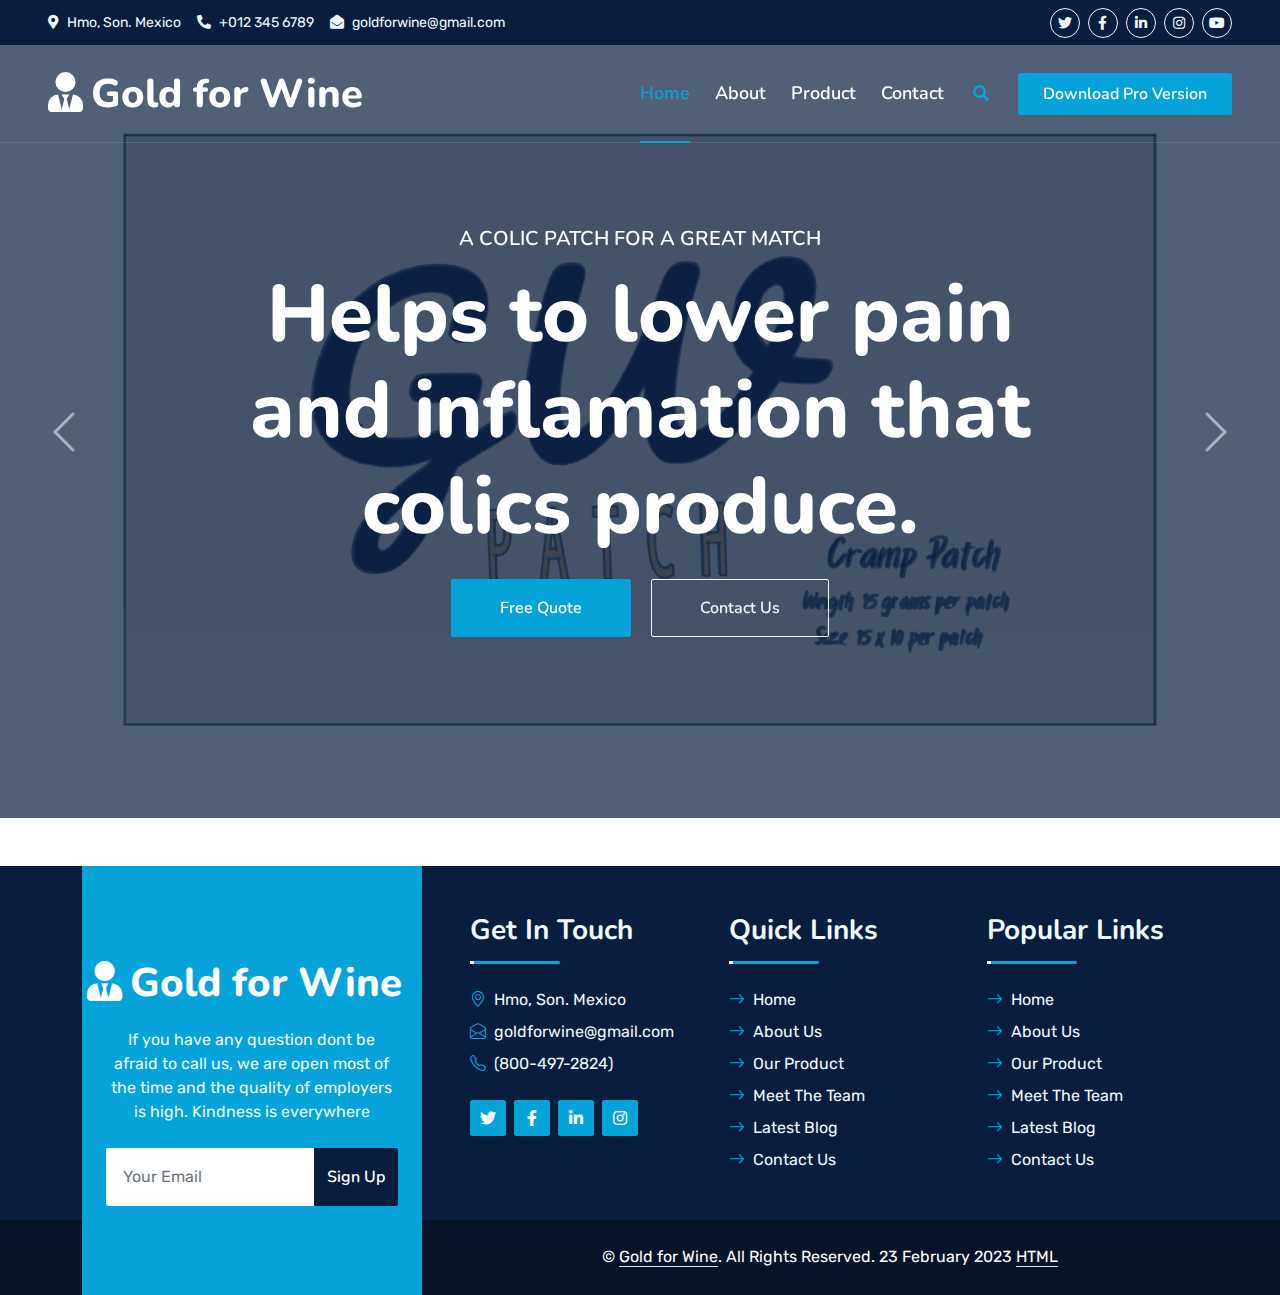
<file: index.html>
<!DOCTYPE html>
<html lang="en">

<head>
    <meta charset="utf-8">
    <title>Gold for Wine</title>

    <link rel="shortcut icon" href="img/icon-2.png" type="image/x-icon">
    <meta content="width=device-width, initial-scale=1.0" name="viewport">
    <meta content="Free HTML Templates" name="keywords">
    <meta content="Free HTML Templates" name="description">

    <!-- Favicon -->
    <link href="img/favicon.ico" rel="icon">

    <!-- Google Web Fonts -->
    <link rel="preconnect" href="https://fonts.googleapis.com">
    <link rel="preconnect" href="https://fonts.gstatic.com" crossorigin>
    <link href="https://fonts.googleapis.com/css2?family=Nunito:wght@400;600;700;800&family=Rubik:wght@400;500;600;700&display=swap" rel="stylesheet">

    <!-- Icon Font Stylesheet -->
    <link href="https://cdnjs.cloudflare.com/ajax/libs/font-awesome/5.10.0/css/all.min.css" rel="stylesheet">
    <link href="https://cdn.jsdelivr.net/npm/bootstrap-icons@1.4.1/font/bootstrap-icons.css" rel="stylesheet">

    <!-- Libraries Stylesheet -->
    <link href="lib/owlcarousel/assets/owl.carousel.min.css" rel="stylesheet">
    <link href="lib/animate/animate.min.css" rel="stylesheet">

    <!-- Customized Bootstrap Stylesheet -->
    <link href="css/bootstrap.min.css" rel="stylesheet">

    <!-- Template Stylesheet -->
    <link href="css/style.css" rel="stylesheet">
</head>

<body>
    


    <!-- Topbar Start -->
    <div class="container-fluid bg-dark px-5 d-none d-lg-block">
        <div class="row gx-0">
            <div class="col-lg-8 text-center text-lg-start mb-2 mb-lg-0">
                <div class="d-inline-flex align-items-center" style="height: 45px;">
                    <small class="me-3 text-light"><i class="fa fa-map-marker-alt me-2"></i>Hmo, Son. Mexico</small>
                    <small class="me-3 text-light"><i class="fa fa-phone-alt me-2"></i>+012 345 6789</small>
                    <small class="text-light"><i class="fa fa-envelope-open me-2"></i>goldforwine@gmail.com</small>
                </div>
            </div>
            <div class="col-lg-4 text-center text-lg-end">
                <div class="d-inline-flex align-items-center" style="height: 45px;">
                    <a class="btn btn-sm btn-outline-light btn-sm-square rounded-circle me-2" href=""><i class="fab fa-twitter fw-normal"></i></a>
                    <a class="btn btn-sm btn-outline-light btn-sm-square rounded-circle me-2" href=""><i class="fab fa-facebook-f fw-normal"></i></a>
                    <a class="btn btn-sm btn-outline-light btn-sm-square rounded-circle me-2" href=""><i class="fab fa-linkedin-in fw-normal"></i></a>
                    <a class="btn btn-sm btn-outline-light btn-sm-square rounded-circle me-2" href=""><i class="fab fa-instagram fw-normal"></i></a>
                    <a class="btn btn-sm btn-outline-light btn-sm-square rounded-circle" href=""><i class="fab fa-youtube fw-normal"></i></a>
                </div>
            </div>
        </div>
    </div>
    <!-- Topbar End -->


    <!-- Navbar & Carousel Start -->
    <div class="container-fluid position-relative p-0">
        <nav class="navbar navbar-expand-lg navbar-dark px-5 py-3 py-lg-0">
            <a href="index.html" class="navbar-brand p-0">
                <h1 class="m-0"><i class="fa fa-user-tie me-2"></i>Gold for Wine</h1>
            </a>
            <button class="navbar-toggler" type="button" data-bs-toggle="collapse" data-bs-target="#navbarCollapse">
                <span class="fa fa-bars"></span>
            </button>
            <div class="collapse navbar-collapse" id="navbarCollapse">
                <div class="navbar-nav ms-auto py-0">
                    <a href="index.html" class="nav-item nav-link active">Home</a>
                    <a href="about.html" class="nav-item nav-link">About</a>
                    <a href="service.html" class="nav-item nav-link">Product</a>
                    <div class="nav-item dropdown">
                        
                        <div class="dropdown-menu m-0">
                            <a href="blog.html" class="dropdown-item">Blog Grid</a>
                            <a href="detail.html" class="dropdown-item">Blog Detail</a>
                        </div>
                    </div>
                    <div class="nav-item dropdown">
                       
                        <div class="dropdown-menu m-0">
                            <a href="price.html" class="dropdown-item">Pricing Plan</a>
                            <a href="feature.html" class="dropdown-item">Our features</a>
                            <a href="team.html" class="dropdown-item">Team Members</a>
                            <a href="testimonial.html" class="dropdown-item">Testimonial</a>
                            <a href="quote.html" class="dropdown-item">Free Quote</a>
                        </div>
                    </div>
                    <a href="contact.html" class="nav-item nav-link">Contact</a>
                </div>
                <butaton type="button" class="btn text-primary ms-3" data-bs-toggle="modal" data-bs-target="#searchModal"><i class="fa fa-search"></i></butaton>
                <a href="https://htmlcodex.com/Gold for Wine-company-website-template" class="btn btn-primary py-2 px-4 ms-3">Download Pro Version</a>
            </div>
        </nav>

        <div id="header-carousel" class="carousel slide carousel-fade" data-bs-ride="carousel">
            <div class="carousel-inner">
                <div class="carousel-item active">
                    <img src="img/carousel-1.png" alt="Image" style="width: 100%;">
                    <div class="carousel-caption d-flex flex-column align-items-center justify-content-center">
                        <div class="p-3" style="max-width: 900px;">
                            <h5 class="text-white text-uppercase mb-3 animated slideInDown">A colic patch for a great match</h5>
                            <h1 class="display-1 text-white mb-md-4 animated zoomIn">Helps to lower pain and inflamation that colics produce.</h1>
                            
                        
                            <a href="quote.html" class="btn btn-primary py-md-3 px-md-5 me-3 animated slideInLeft">Free Quote</a>
                            <a href="" class="btn btn-outline-light py-md-3 px-md-5 animated slideInRight">Contact Us</a>
                        </div>
                    </div>
                </div>
                <div class="carousel-item">
                    <img  src="img/carousel-2.jpg" alt="Image">
                    <div class="carousel-caption d-flex flex-column align-items-center justify-content-center">
                        <div class="p-3" style="max-width: 900px;">
                            <h5 class="text-white text-uppercase mb-3 animated slideInDown">Cramp savior</h5>
                            <h1 class="display-1 text-white mb-md-4 animated zoomIn">A colic patch for a great match</h1>
                            <a href="quote.html" class="btn btn-primary py-md-3 px-md-5 me-3 animated slideInLeft">Free Quote</a>
                            <a href="" class="btn btn-outline-light py-md-3 px-md-5 animated slideInRight">Contact Us</a>
                        </div>
                    </div>
                </div>
            </div>
            <button class="carousel-control-prev" type="button" data-bs-target="#header-carousel"
                data-bs-slide="prev">
                <span class="carousel-control-prev-icon" aria-hidden="true"></span>
                <span class="visually-hidden">Previous</span>
            </button>
            <button class="carousel-control-next" type="button" data-bs-target="#header-carousel"
                data-bs-slide="next">
                <span class="carousel-control-next-icon" aria-hidden="true"></span>
                <span class="visually-hidden">Next</span>
            </button>
        </div>
    </div>
    <!-- Navbar & Carousel End -->


    <!-- Full Screen Search Start -->
    <div class="modal fade" id="searchModal" tabindex="-1">
        <div class="modal-dialog modal-fullscreen">
            <div class="modal-content" style="background: rgba(9, 30, 62, .7);">
                <div class="modal-header border-0">
                    <button type="button" class="btn bg-white btn-close" data-bs-dismiss="modal" aria-label="Close"></button>
                </div>
                <div class="modal-body d-flex align-items-center justify-content-center">
                    <div class="input-group" style="max-width: 600px;">
                        <input type="text" class="form-control bg-transparent border-primary p-3" placeholder="Type search keyword">
                        <button class="btn btn-primary px-4"><i class="bi bi-search"></i></button>
                    </div>
                </div>
            </div>
        </div>
    </div>
    <!-- Full Screen Search End -->

    <!-- About Start -->
    
    <!-- About End -->


    
    

    <!-- Footer Start -->
    <div class="container-fluid bg-dark text-light mt-5 wow fadeInUp" data-wow-delay="0.1s">
        <div class="container">
            <div class="row gx-5">
                <div class="col-lg-4 col-md-6 footer-about">
                    <div class="d-flex flex-column align-items-center justify-content-center text-center h-100 bg-primary p-4">
                        <a href="index.html" class="navbar-brand">
                            <h1 class="m-0 text-white"><i class="fa fa-user-tie me-2"></i>Gold for Wine</h1>
                        </a>
                        <p class="mt-3 mb-4">If you have any question dont be afraid to call us, we are open most of the time and the quality of employers is high. Kindness is everywhere</p>
                        <form action="">
                            <div class="input-group">
                                <input type="text" class="form-control border-white p-3" placeholder="Your Email">
                                <button class="btn btn-dark">Sign Up</button>
                            </div>
                        </form>
                    </div>
                </div>
                <div class="col-lg-8 col-md-6">
                    <div class="row gx-5">
                        <div class="col-lg-4 col-md-12 pt-5 mb-5">
                            <div class="section-title section-title-sm position-relative pb-3 mb-4">
                                <h3 class="text-light mb-0">Get In Touch</h3>
                            </div>
                            <div class="d-flex mb-2">
                                <i class="bi bi-geo-alt text-primary me-2"></i>
                                <p class="mb-0">Hmo, Son. Mexico</p>
                            </div>
                            <div class="d-flex mb-2">
                                <i class="bi bi-envelope-open text-primary me-2"></i>
                                <p class="mb-0">goldforwine@gmail.com</p>
                            </div>
                            <div class="d-flex mb-2">
                                <i class="bi bi-telephone text-primary me-2"></i>
                                <p class="mb-0">(800-497-2824)</p>
                            </div>
                            <div class="d-flex mt-4">
                                <a class="btn btn-primary btn-square me-2" href="#"><i class="fab fa-twitter fw-normal"></i></a>
                                <a class="btn btn-primary btn-square me-2" href="#"><i class="fab fa-facebook-f fw-normal"></i></a>
                                <a class="btn btn-primary btn-square me-2" href="#"><i class="fab fa-linkedin-in fw-normal"></i></a>
                                <a class="btn btn-primary btn-square" href="#"><i class="fab fa-instagram fw-normal"></i></a>
                            </div>
                        </div>
                        <div class="col-lg-4 col-md-12 pt-0 pt-lg-5 mb-5">
                            <div class="section-title section-title-sm position-relative pb-3 mb-4">
                                <h3 class="text-light mb-0">Quick Links</h3>
                            </div>
                            <div class="link-animated d-flex flex-column justify-content-start">
                                <a class="text-light mb-2" href="#"><i class="bi bi-arrow-right text-primary me-2"></i>Home</a>
                                <a class="text-light mb-2" href="#"><i class="bi bi-arrow-right text-primary me-2"></i>About Us</a>
                                <a class="text-light mb-2" href="#"><i class="bi bi-arrow-right text-primary me-2"></i>Our Product</a>
                                <a class="text-light mb-2" href="#"><i class="bi bi-arrow-right text-primary me-2"></i>Meet The Team</a>
                                <a class="text-light mb-2" href="#"><i class="bi bi-arrow-right text-primary me-2"></i>Latest Blog</a>
                                <a class="text-light" href="#"><i class="bi bi-arrow-right text-primary me-2"></i>Contact Us</a>
                            </div>
                        </div>
                        <div class="col-lg-4 col-md-12 pt-0 pt-lg-5 mb-5">
                            <div class="section-title section-title-sm position-relative pb-3 mb-4">
                                <h3 class="text-light mb-0">Popular Links</h3>
                            </div>
                            <div class="link-animated d-flex flex-column justify-content-start">
                                <a class="text-light mb-2" href="#"><i class="bi bi-arrow-right text-primary me-2"></i>Home</a>
                                <a class="text-light mb-2" href="#"><i class="bi bi-arrow-right text-primary me-2"></i>About Us</a>
                                <a class="text-light mb-2" href="#"><i class="bi bi-arrow-right text-primary me-2"></i>Our Product</a>
                                <a class="text-light mb-2" href="#"><i class="bi bi-arrow-right text-primary me-2"></i>Meet The Team</a>
                                <a class="text-light mb-2" href="#"><i class="bi bi-arrow-right text-primary me-2"></i>Latest Blog</a>
                                <a class="text-light" href="#"><i class="bi bi-arrow-right text-primary me-2"></i>Contact Us</a>
                            </div>
                        </div>
                    </div>
                </div>
            </div>
        </div>
    </div>
    <div class="container-fluid text-white" style="background: #061429;">
        <div class="container text-center">
            <div class="row justify-content-end">
                <div class="col-lg-8 col-md-6">
                    <div class="d-flex align-items-center justify-content-center" style="height: 75px;">
                        <p class="mb-0">&copy; <a class="text-white border-bottom" href="#">Gold for Wine</a>. All Rights Reserved. 
						
						<!--/*** This template is free as long as you keep the footer author’s credit link/attribution link/backlink. If you'd like to use the template without the footer author’s credit link/attribution link/backlink, you can purchase the Credit Removal License from "https://htmlcodex.com/credit-removal". Thank you for your support. ***/-->
						23 February 2023 <a class="text-white border-bottom" href="https://htmlcodex.com">HTML</a></p>
                    </div>
                </div>
            </div>
        </div>
    </div>
    <!-- Footer End -->


    <!-- Back to Top -->
    <a href="#" class="btn btn-lg btn-primary btn-lg-square rounded back-to-top"><i class="bi bi-arrow-up"></i></a>


    <!-- JavaScript Libraries -->
    <script src="https://code.jquery.com/jquery-3.4.1.min.js"></script>
    <script src="https://cdn.jsdelivr.net/npm/bootstrap@5.0.0/dist/js/bootstrap.bundle.min.js"></script>
    <script src="lib/wow/wow.min.js"></script>
    <script src="lib/easing/easing.min.js"></script>
    <script src="lib/waypoints/waypoints.min.js"></script>
    <script src="lib/counterup/counterup.min.js"></script>
    <script src="lib/owlcarousel/owl.carousel.min.js"></script>

    <!-- Template Javascript -->
    <script src="js/main.js"></script>
</body>

</html>
</file>
<file: css/style.css>
/********** Template CSS **********/
:root {
    --primary: #06A3DA;
    --secondary: #34AD54;
    --light: #EEF9FF;
    --dark: #091E3E;
}


/*** Spinner ***/
.spinner {
    width: 40px;
    height: 40px;
    background: var(--primary);
    margin: 100px auto;
    -webkit-animation: sk-rotateplane 1.2s infinite ease-in-out;
    animation: sk-rotateplane 1.2s infinite ease-in-out;
}

@-webkit-keyframes sk-rotateplane {
    0% {
        -webkit-transform: perspective(120px)
    }
    50% {
        -webkit-transform: perspective(120px) rotateY(180deg)
    }
    100% {
        -webkit-transform: perspective(120px) rotateY(180deg) rotateX(180deg)
    }
}

@keyframes sk-rotateplane {
    0% {
        transform: perspective(120px) rotateX(0deg) rotateY(0deg);
        -webkit-transform: perspective(120px) rotateX(0deg) rotateY(0deg)
    }
    50% {
        transform: perspective(120px) rotateX(-180.1deg) rotateY(0deg);
        -webkit-transform: perspective(120px) rotateX(-180.1deg) rotateY(0deg)
    }
    100% {
        transform: perspective(120px) rotateX(-180deg) rotateY(-179.9deg);
        -webkit-transform: perspective(120px) rotateX(-180deg) rotateY(-179.9deg);
    }
}

#spinner {
    opacity: 0;
    visibility: hidden;
    transition: opacity .5s ease-out, visibility 0s linear .5s;
    z-index: 99999;
}

#spinner.show {
    transition: opacity .5s ease-out, visibility 0s linear 0s;
    visibility: visible;
    opacity: 1;
}


/*** Heading ***/
h1,
h2,
.fw-bold {
    font-weight: 800 !important;
}

h3,
h4,
.fw-semi-bold {
    font-weight: 700 !important;
}

h5,
h6,
.fw-medium {
    font-weight: 600 !important;
}


/*** Button ***/
.btn {
    font-family: 'Nunito', sans-serif;
    font-weight: 600;
    transition: .5s;
}

.btn-primary,
.btn-secondary {
    color: #FFFFFF;
    box-shadow: inset 0 0 0 50px transparent;
}

.btn-primary:hover {
    box-shadow: inset 0 0 0 0 var(--primary);
}

.btn-secondary:hover {
    box-shadow: inset 0 0 0 0 var(--secondary);
}

.btn-square {
    width: 36px;
    height: 36px;
}

.btn-sm-square {
    width: 30px;
    height: 30px;
}

.btn-lg-square {
    width: 48px;
    height: 48px;
}

.btn-square,
.btn-sm-square,
.btn-lg-square {
    padding-left: 0;
    padding-right: 0;
    text-align: center;
}


/*** Navbar ***/
.navbar-dark .navbar-nav .nav-link {
    font-family: 'Nunito', sans-serif;
    position: relative;
    margin-left: 25px;
    padding: 35px 0;
    color: #FFFFFF;
    font-size: 18px;
    font-weight: 600;
    outline: none;
    transition: .5s;
}

.sticky-top.navbar-dark .navbar-nav .nav-link {
    padding: 20px 0;
    color: var(--dark);
}

.navbar-dark .navbar-nav .nav-link:hover,
.navbar-dark .navbar-nav .nav-link.active {
    color: var(--primary);
}

.navbar-dark .navbar-brand h1 {
    color: #FFFFFF;
}

.navbar-dark .navbar-toggler {
    color: var(--primary) !important;
    border-color: var(--primary) !important;
}

@media (max-width: 991.98px) {
    .sticky-top.navbar-dark {
        position: relative;
        background: #FFFFFF;
    }

    .navbar-dark .navbar-nav .nav-link,
    .navbar-dark .navbar-nav .nav-link.show,
    .sticky-top.navbar-dark .navbar-nav .nav-link {
        padding: 10px 0;
        color: var(--dark);
    }

    .navbar-dark .navbar-brand h1 {
        color: var(--primary);
    }
}

@media (min-width: 992px) {
    .navbar-dark {
        position: absolute;
        width: 100%;
        top: 0;
        left: 0;
        border-bottom: 1px solid rgba(256, 256, 256, .1);
        z-index: 999;
    }
    
    .sticky-top.navbar-dark {
        position: fixed;
        background: #FFFFFF;
    }

    .navbar-dark .navbar-nav .nav-link::before {
        position: absolute;
        content: "";
        width: 0;
        height: 2px;
        bottom: -1px;
        left: 50%;
        background: var(--primary);
        transition: .5s;
    }

    .navbar-dark .navbar-nav .nav-link:hover::before,
    .navbar-dark .navbar-nav .nav-link.active::before {
        width: 100%;
        left: 0;
    }

    .navbar-dark .navbar-nav .nav-link.nav-contact::before {
        display: none;
    }

    .sticky-top.navbar-dark .navbar-brand h1 {
        color: var(--primary);
    }
}


/*** Carousel ***/
.carousel-caption {
    top: 0;
    left: 0;
    right: 0;
    bottom: 0;
    background: rgba(9, 30, 62, .7);
    z-index: 1;
}

@media (max-width: 576px) {
    .carousel-caption h5 {
        font-size: 14px;
        font-weight: 500 !important;
    }

    .carousel-caption h1 {
        font-size: 30px;
        font-weight: 600 !important;
    }
}

.carousel-control-prev,
.carousel-control-next {
    width: 10%;
}

.carousel-control-prev-icon,
.carousel-control-next-icon {
    width: 3rem;
    height: 3rem;
}


/*** Section Title ***/
.section-title::before {
    position: absolute;
    content: "";
    width: 150px;
    height: 5px;
    left: 0;
    bottom: 0;
    background: var(--primary);
    border-radius: 2px;
}

.section-title.text-center::before {
    left: 50%;
    margin-left: -75px;
}

.section-title.section-title-sm::before {
    width: 90px;
    height: 3px;
}

.section-title::after {
    position: absolute;
    content: "";
    width: 6px;
    height: 5px;
    bottom: 0px;
    background: #FFFFFF;
    -webkit-animation: section-title-run 5s infinite linear;
    animation: section-title-run 5s infinite linear;
}

.section-title.section-title-sm::after {
    width: 4px;
    height: 3px;
}

.section-title.text-center::after {
    -webkit-animation: section-title-run-center 5s infinite linear;
    animation: section-title-run-center 5s infinite linear;
}

.section-title.section-title-sm::after {
    -webkit-animation: section-title-run-sm 5s infinite linear;
    animation: section-title-run-sm 5s infinite linear;
}

@-webkit-keyframes section-title-run {
    0% {left: 0; } 50% { left : 145px; } 100% { left: 0; }
}

@-webkit-keyframes section-title-run-center {
    0% { left: 50%; margin-left: -75px; } 50% { left : 50%; margin-left: 45px; } 100% { left: 50%; margin-left: -75px; }
}

@-webkit-keyframes section-title-run-sm {
    0% {left: 0; } 50% { left : 85px; } 100% { left: 0; }
}


/*** Service ***/
.service-item {
    position: relative;
    height: 300px;
    padding: 0 30px;
    transition: .5s;
}

.service-item .service-icon {
    margin-bottom: 30px;
    width: 60px;
    height: 60px;
    display: flex;
    align-items: center;
    justify-content: center;
    background: var(--primary);
    border-radius: 2px;
    transform: rotate(-45deg);
}

.service-item .service-icon i {
    transform: rotate(45deg);
}

.service-item a.btn {
    position: absolute;
    width: 60px;
    bottom: -48px;
    left: 50%;
    margin-left: -30px;
    opacity: 0;
}

.service-item:hover a.btn {
    bottom: -24px;
    opacity: 1;
}


/*** Testimonial ***/
.testimonial-carousel .owl-dots {
    margin-top: 15px;
    display: flex;
    align-items: flex-end;
    justify-content: center;
}

.testimonial-carousel .owl-dot {
    position: relative;
    display: inline-block;
    margin: 0 5px;
    width: 15px;
    height: 15px;
    background: #DDDDDD;
    border-radius: 2px;
    transition: .5s;
}

.testimonial-carousel .owl-dot.active {
    width: 30px;
    background: var(--primary);
}

.testimonial-carousel .owl-item.center {
    position: relative;
    z-index: 1;
}

.testimonial-carousel .owl-item .testimonial-item {
    transition: .5s;
}

.testimonial-carousel .owl-item.center .testimonial-item {
    background: #FFFFFF !important;
    box-shadow: 0 0 30px #DDDDDD;
}


/*** Team ***/
.team-item {
    transition: .5s;
}

.team-social {
    position: absolute;
    width: 100%;
    height: 100%;
    top: 0;
    left: 0;
    display: flex;
    align-items: center;
    justify-content: center;
    transition: .5s;
}

.team-social a.btn {
    position: relative;
    margin: 0 3px;
    margin-top: 100px;
    opacity: 0;
}

.team-item:hover {
    box-shadow: 0 0 30px #DDDDDD;
}

.team-item:hover .team-social {
    background: rgba(9, 30, 62, .7);
}

.team-item:hover .team-social a.btn:first-child {
    opacity: 1;
    margin-top: 0;
    transition: .3s 0s;
}

.team-item:hover .team-social a.btn:nth-child(2) {
    opacity: 1;
    margin-top: 0;
    transition: .3s .05s;
}

.team-item:hover .team-social a.btn:nth-child(3) {
    opacity: 1;
    margin-top: 0;
    transition: .3s .1s;
}

.team-item:hover .team-social a.btn:nth-child(4) {
    opacity: 1;
    margin-top: 0;
    transition: .3s .15s;
}

.team-item .team-img img,
.blog-item .blog-img img  {
    transition: .5s;
}

.team-item:hover .team-img img,
.blog-item:hover .blog-img img {
    transform: scale(1.15);
}


/*** Miscellaneous ***/
@media (min-width: 991.98px) {
    .facts {
        position: relative;
        margin-top: -75px;
        z-index: 1;
    }
}

.back-to-top {
    position: fixed;
    display: none;
    right: 45px;
    bottom: 45px;
    z-index: 99;
}

.bg-header {
    background: linear-gradient(rgba(9, 30, 62, .7), rgba(9, 30, 62, .7)), url(../img/caja.png) center center no-repeat;
    background-size: cover;
}

.link-animated a {
    transition: .5s;
}

.link-animated a:hover {
    padding-left: 10px;
}

@media (min-width: 767.98px) {
    .footer-about {
        margin-bottom: -75px;
    }
}
</file>
